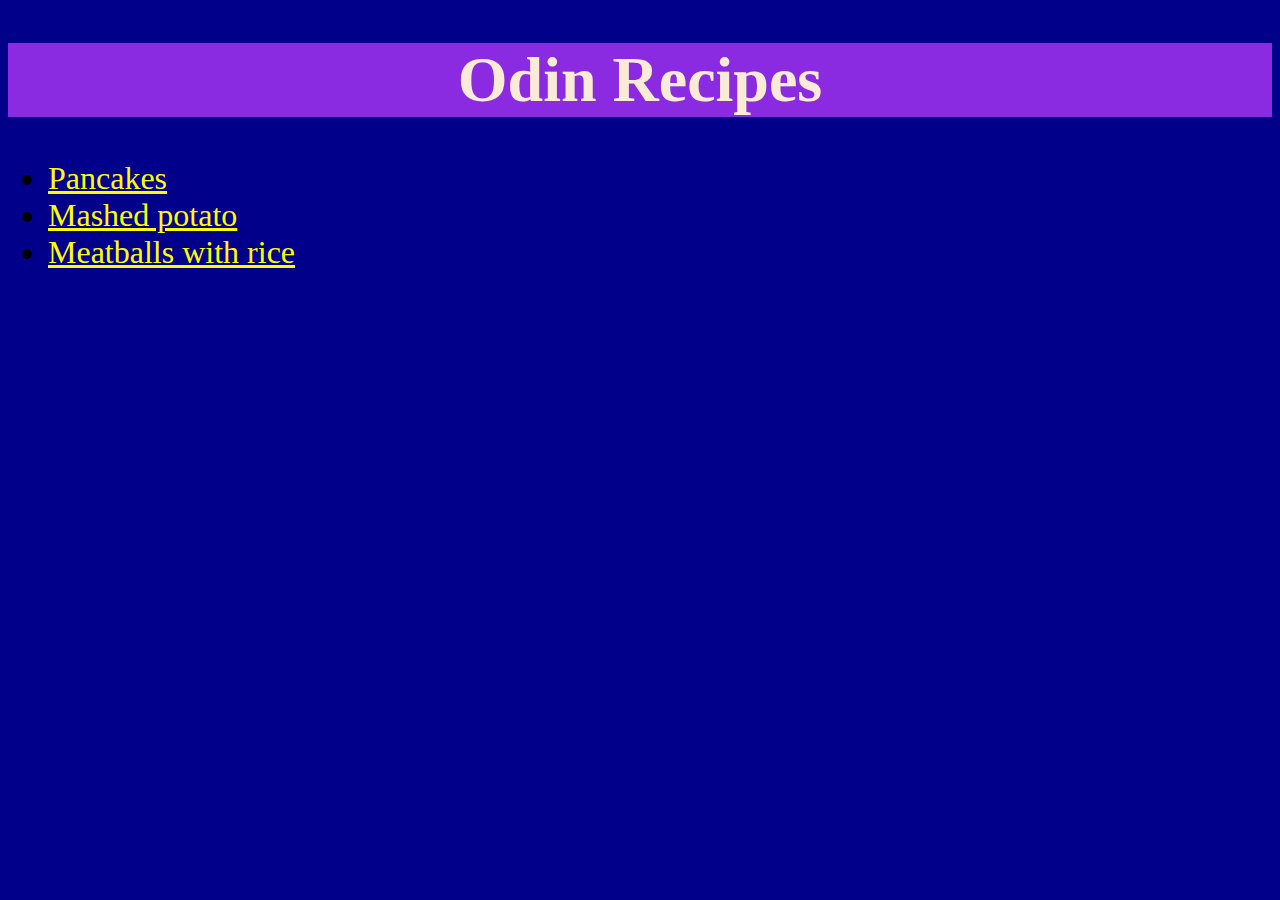
<file: index.html>
<!DOCTYPE html>
<html lang="en">
    <head>
        <link rel="stylesheet" href="style.css">
        <meta charset="utf-8">
        <title> </title>
    </head>

    <body>
        <h1>Odin Recipes</h1>
        <ul>
            <li><a href="recipes/pancakes.html">Pancakes</a></li>
            <li><a href="recipes/mashed-potato.html">Mashed potato</a></li>
            <li><a href="recipes/meatballs-with-rice.html">Meatballs with rice</a></li>
        </ul>
       
        </body>
</html>
</file>
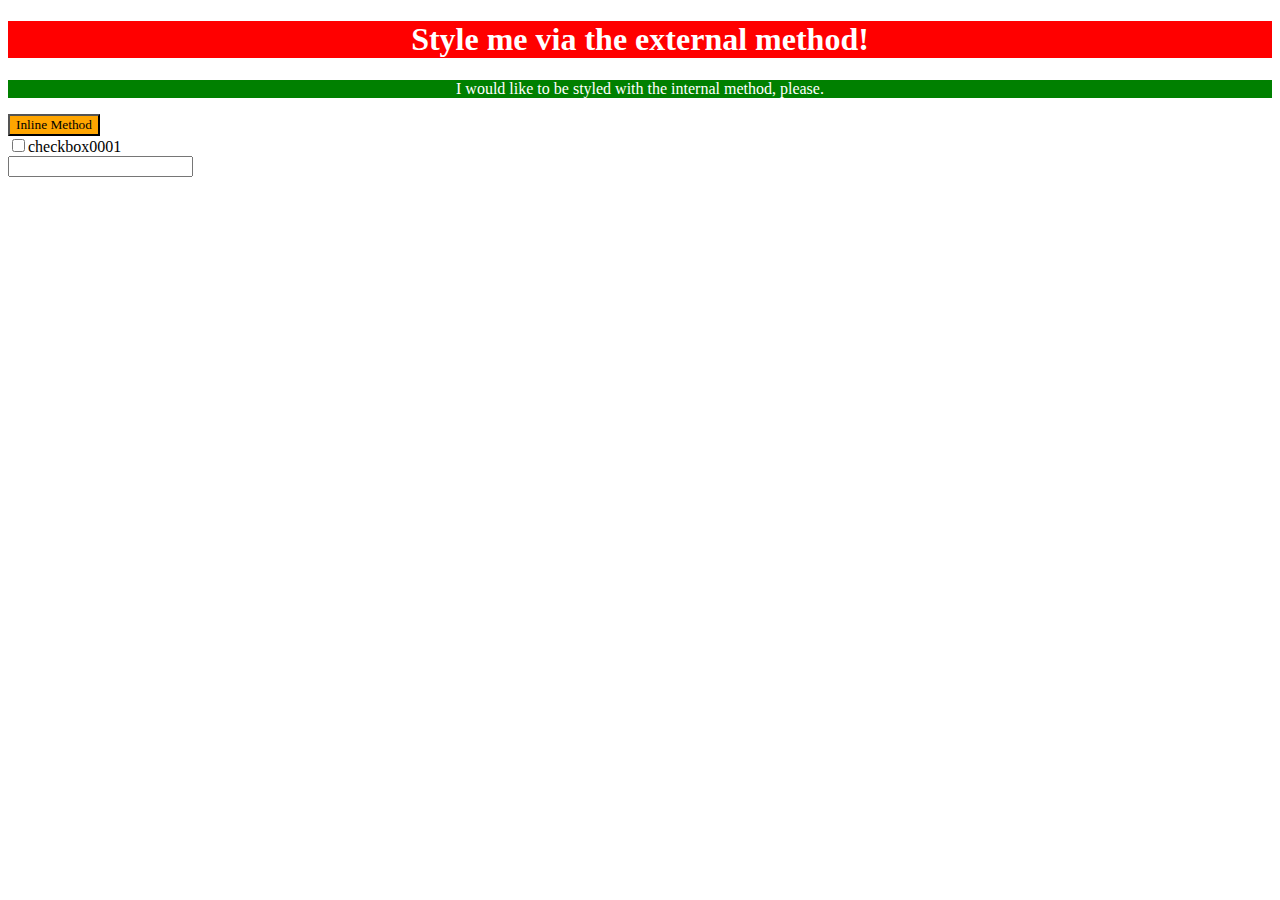
<file: img/Methods for Adding CSS.html>
<!DOCTYPE html>
<!-- saved from url=(0073)file:///home/forester/css-exercises/foundations/01-css-methods/index.html -->
<html lang="en"><head><meta http-equiv="Content-Type" content="text/html; charset=UTF-8">
    <link rel="stylesheet" href="./Methods for Adding CSS_files/style.css">
    
    <meta http-equiv="X-UA-Compatible" content="IE=edge">
    <meta name="viewport" content="width=device-width, initial-scale=1.0">
    <title>Methods for Adding CSS</title>
    <style>
      p {
        color: white;
        background-color: green;
        font-family: 'Times New Roman', Times, serif;
        text-align: center;
      }
    </style>

  </head>
  <body>
    <h1>Style me via the external method!</h1>
    <p>I would like to be styled with the internal method, please.</p>
    <div><button style="text-align: end; font-family: &#39;Times New Roman&#39;, Times, serif; font-size: 18; color: black; background-color: orange;">Inline Method</button></div>
    <div><input type="checkbox" name="checkbox" id="0001">checkbox0001</div>
  <div><input type="email" name="" id=""></div>
  
  
</body></html>
</file>
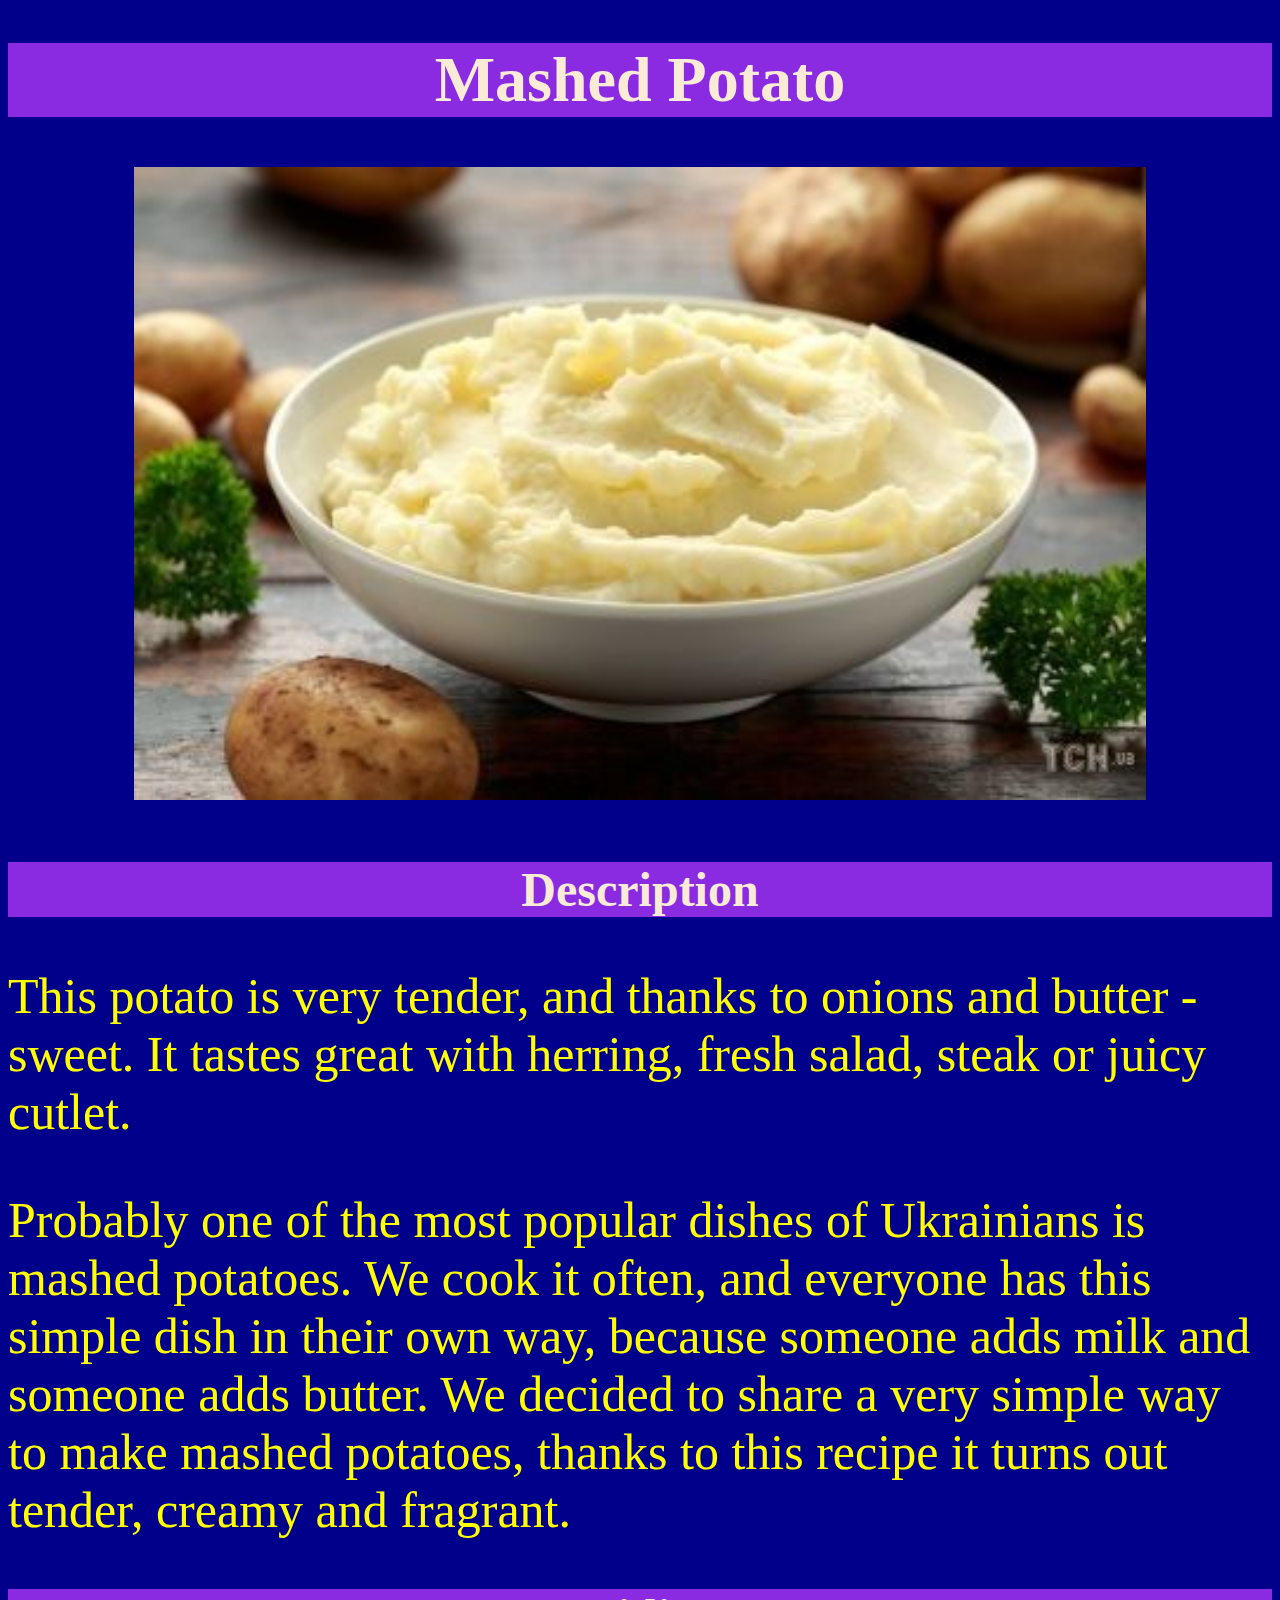
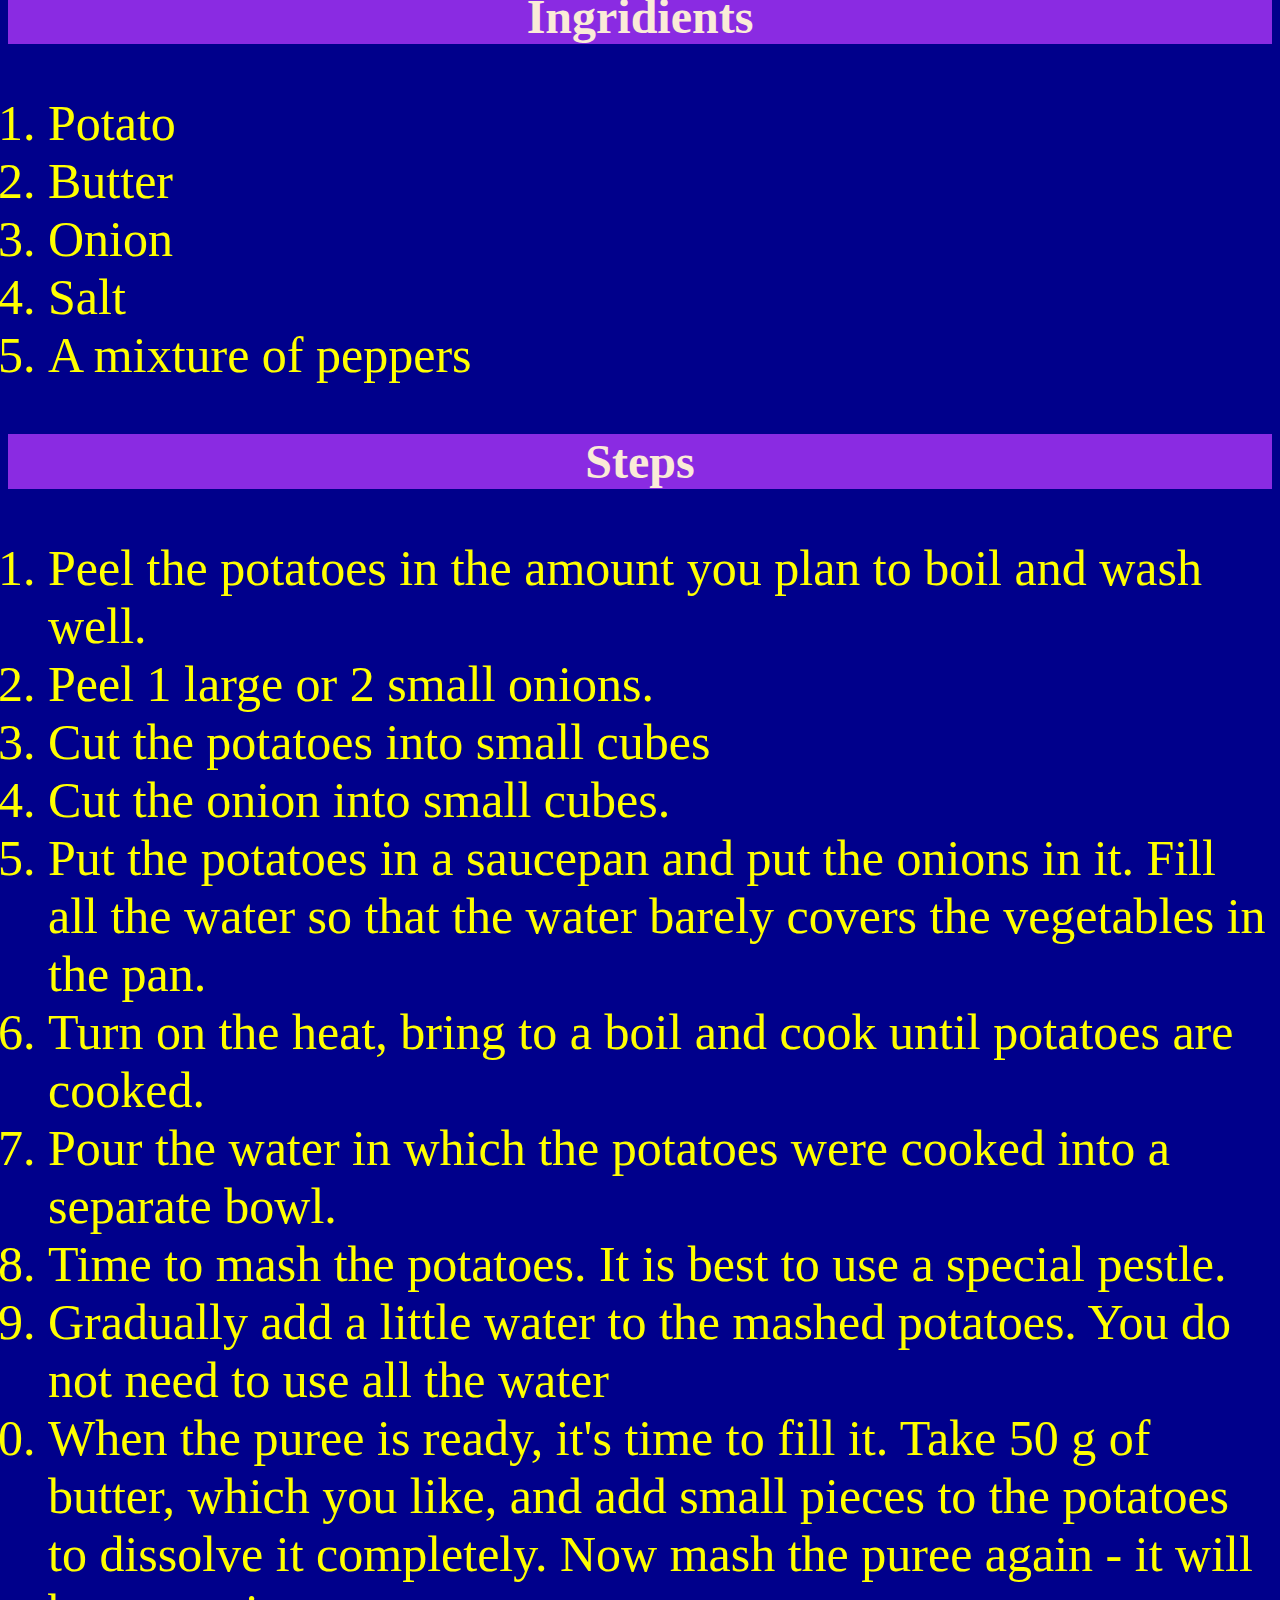
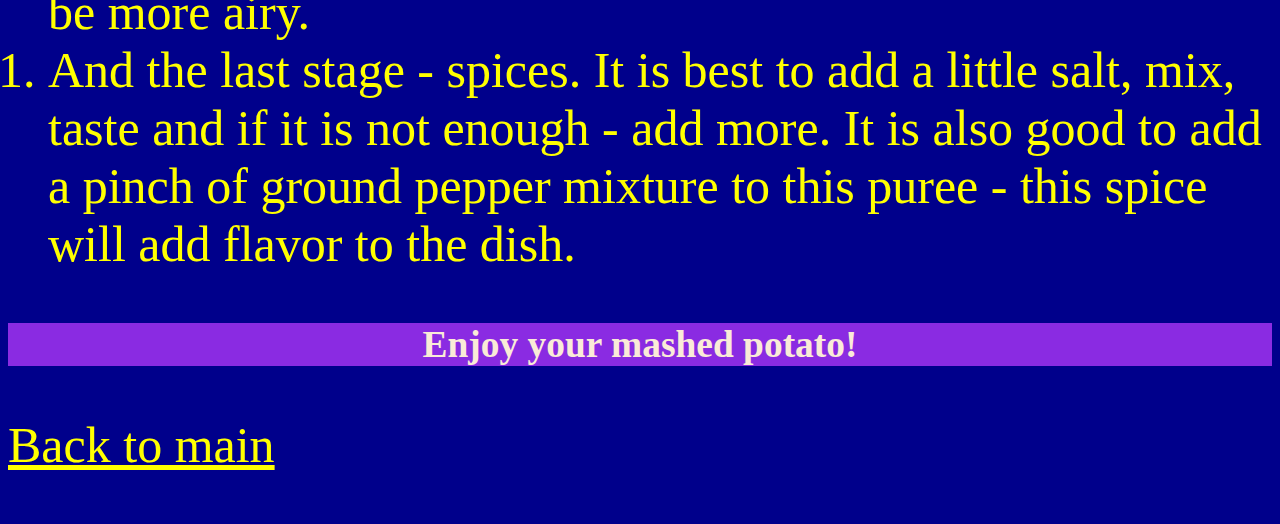
<file: recipes/mashed-potato.html>
<!DOCTYPE html>
<html lang="en">
    <head>
        <link rel="stylesheet" href="../style.css">
        <meta charset="utf-8">
        <title> </title>
    </head>

    <body>
        <h1>Mashed Potato</h1>
        <p><img src="../img/Mashed potato.jpg" alt="finihed mashed potato"></p>
        <h2>Description</h2>
        <p><!--Write description here-->This potato is very tender, and thanks to onions and butter - sweet. It tastes great with herring, fresh salad, steak or juicy cutlet.</p>
        <p>Probably one of the most popular dishes of Ukrainians is mashed potatoes. We cook it often, and everyone has this simple dish in their own way, because someone adds milk and someone adds butter. We decided to share a very simple way to make mashed potatoes, thanks to this recipe it turns out tender, creamy and fragrant.</p>
        <h2>Ingridients</h2>
        <ol>
            <li>Potato</li>
            <li>Butter</li>
            <li>Onion</li>
            <li>Salt</li>
            <li>A mixture of peppers</li>
        </ol>
        <h2>Steps</h2>
        <ol>
            <li><!--Write steps here-->Peel the potatoes in the amount you plan to boil and wash well.</li>
            <li>Peel 1 large or 2 small onions.</li>
            <li>Cut the potatoes into small cubes</li>
            <li>Cut the onion into small cubes.</li>
            <li>Put the potatoes in a saucepan and put the onions in it. Fill all the water so that the water barely covers the vegetables in the pan.</li>
            <li>Turn on the heat, bring to a boil and cook until potatoes are cooked.</li>
            <li>Pour the water in which the potatoes were cooked into a separate bowl. </li>
            <li>Time to mash the potatoes. It is best to use a special pestle.</li>
            <li>Gradually add a little water to the mashed potatoes. You do not need to use all the water</li>
            <li>When the puree is ready, it's time to fill it. Take 50 g of butter, which you like, and add small pieces to the potatoes to dissolve it completely. Now mash the puree again - it will be more airy.</li>
            <li>And the last stage - spices. It is best to add a little salt, mix, taste and if it is not enough - add more. It is also good to add a pinch of ground pepper mixture to this puree - this spice will add flavor to the dish.</li>
        </ol>

        <h3>Enjoy your mashed potato!</h3>
        <p><a href="../index.html">Back to main</a></p>
        
    </body>
</html>
</file>
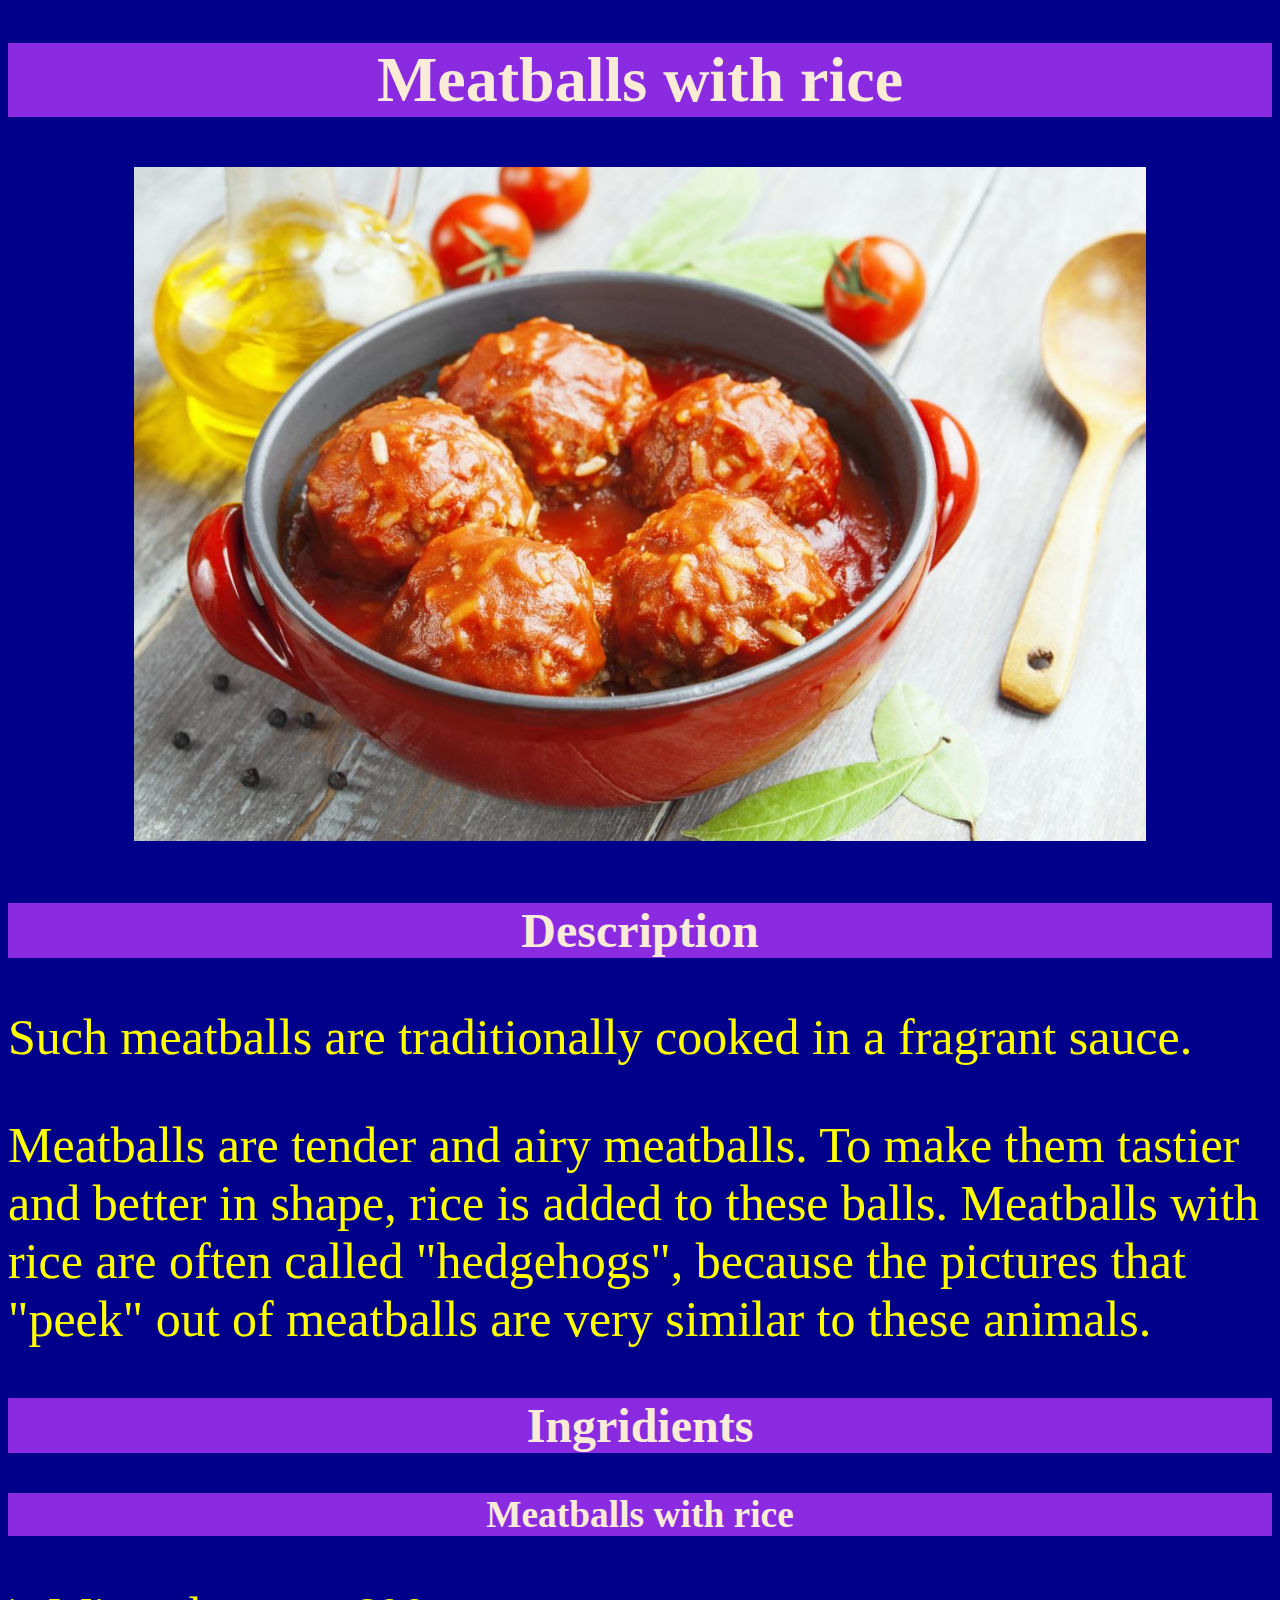
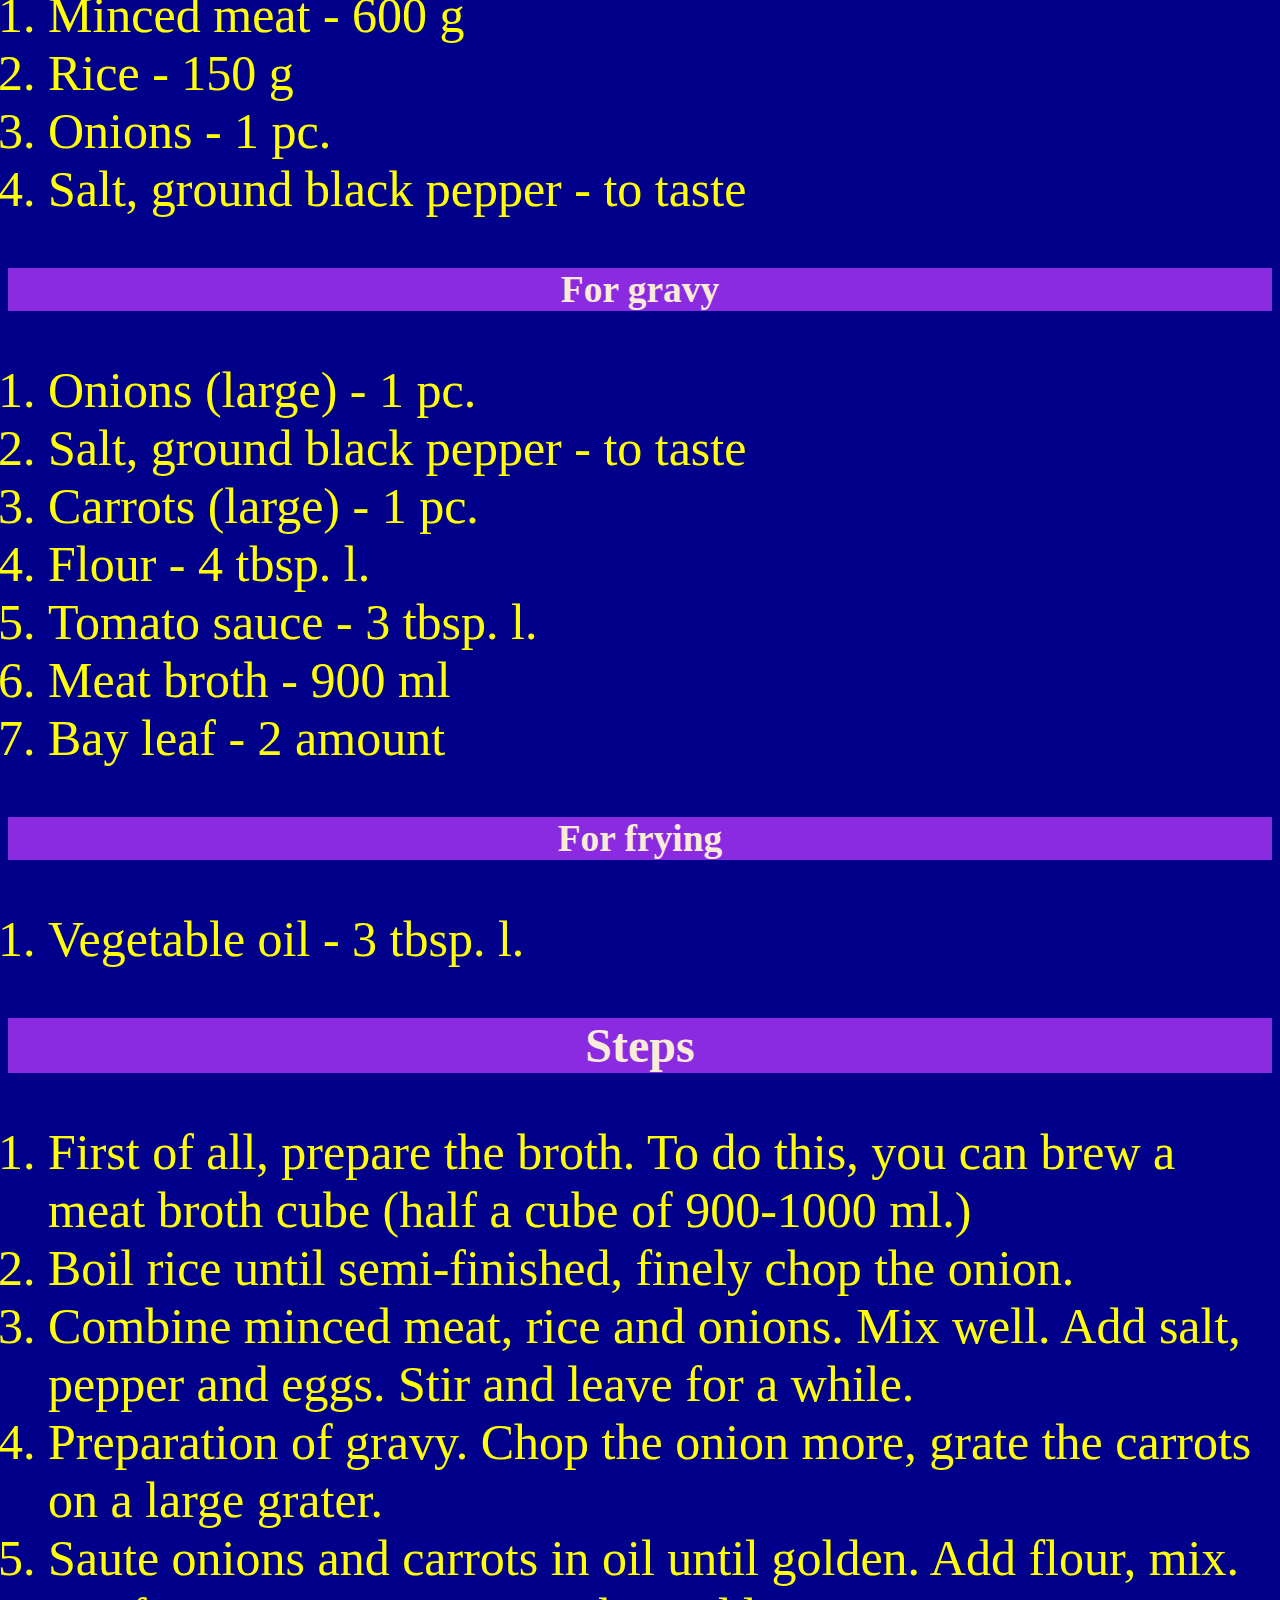
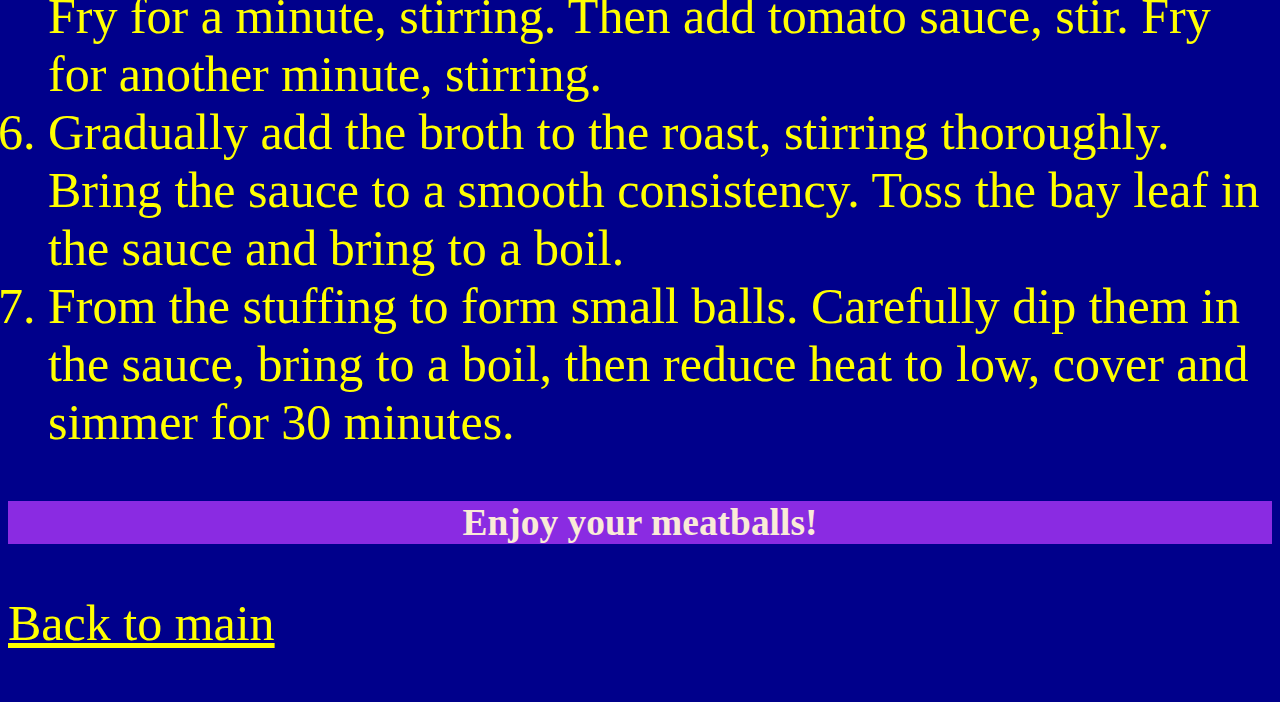
<file: recipes/meatballs-with-rice.html>
<!DOCTYPE html>
<html lang="en">
    <head>
        <link rel="stylesheet" href="../style.css">
        <meta charset="utf-8">
        <title> </title>
    </head>

    <body>
        <h1>Meatballs with rice</h1>
        <p><img src="../img/meatballs with rice.jpg" alt="finihed pancakes"></p>
        <h2>Description</h2>
        <p><!--Write description here-->Such meatballs are traditionally cooked in a fragrant sauce.</p>
        <p>Meatballs are tender and airy meatballs. To make them tastier and better in shape, rice is added to these balls. Meatballs with rice are often called "hedgehogs", because the pictures that "peek" out of meatballs are very similar to these animals.</p>
        <h2>Ingridients</h2>
        <h3>Meatballs with rice</h3>
        <ol>
            <li>Minced meat - 600 g</li>
            <li>Rice - 150 g</li>
            <li>Onions - 1 pc.</li>
            <li>Salt, ground black pepper - to taste</li>

        </ol>
        <h3>For gravy</h3>
        <ol>
            <li>Onions (large) - 1 pc.</li>
            <li>Salt, ground black pepper - to taste</li>
            <li>Carrots (large) - 1 pc.</li>
            <li>Flour - 4 tbsp. l.</li>
            <li>Tomato sauce - 3 tbsp. l.</li>
            <li>Meat broth - 900 ml</li>
            <li>Bay leaf - 2 amount</li>
        </ol>
        <h3> For frying</h3>
        <ol><li>Vegetable oil - 3 tbsp. l.</li></ol>
        <h2>Steps</h2>
        <ol>
            <li><!--Write steps here-->First of all, prepare the broth. To do this, you can brew a meat broth cube (half a cube of 900-1000 ml.)</li>
            <li>Boil rice until semi-finished, finely chop the onion.</li> 
            <li>Combine minced meat, rice and onions. Mix well. Add salt, pepper and eggs. Stir and leave for a while.</li>
            <li>Preparation of gravy. Chop the onion more, grate the carrots on a large grater.</li>
            <li>Saute onions and carrots in oil until golden. Add flour, mix. Fry for a minute, stirring. Then add tomato sauce, stir. Fry for another minute, stirring.</li>
            <li>Gradually add the broth to the roast, stirring thoroughly. Bring the sauce to a smooth consistency. Toss the bay leaf in the sauce and bring to a boil.</li>
            <li>From the stuffing to form small balls. Carefully dip them in the sauce, bring to a boil, then reduce heat to low, cover and simmer for 30 minutes.</li>
        </ol>

        <h3>Enjoy your meatballs!</h3>
        <p><a href="../index.html">Back to main</a></p>
        
    </body>
</html>
</file>
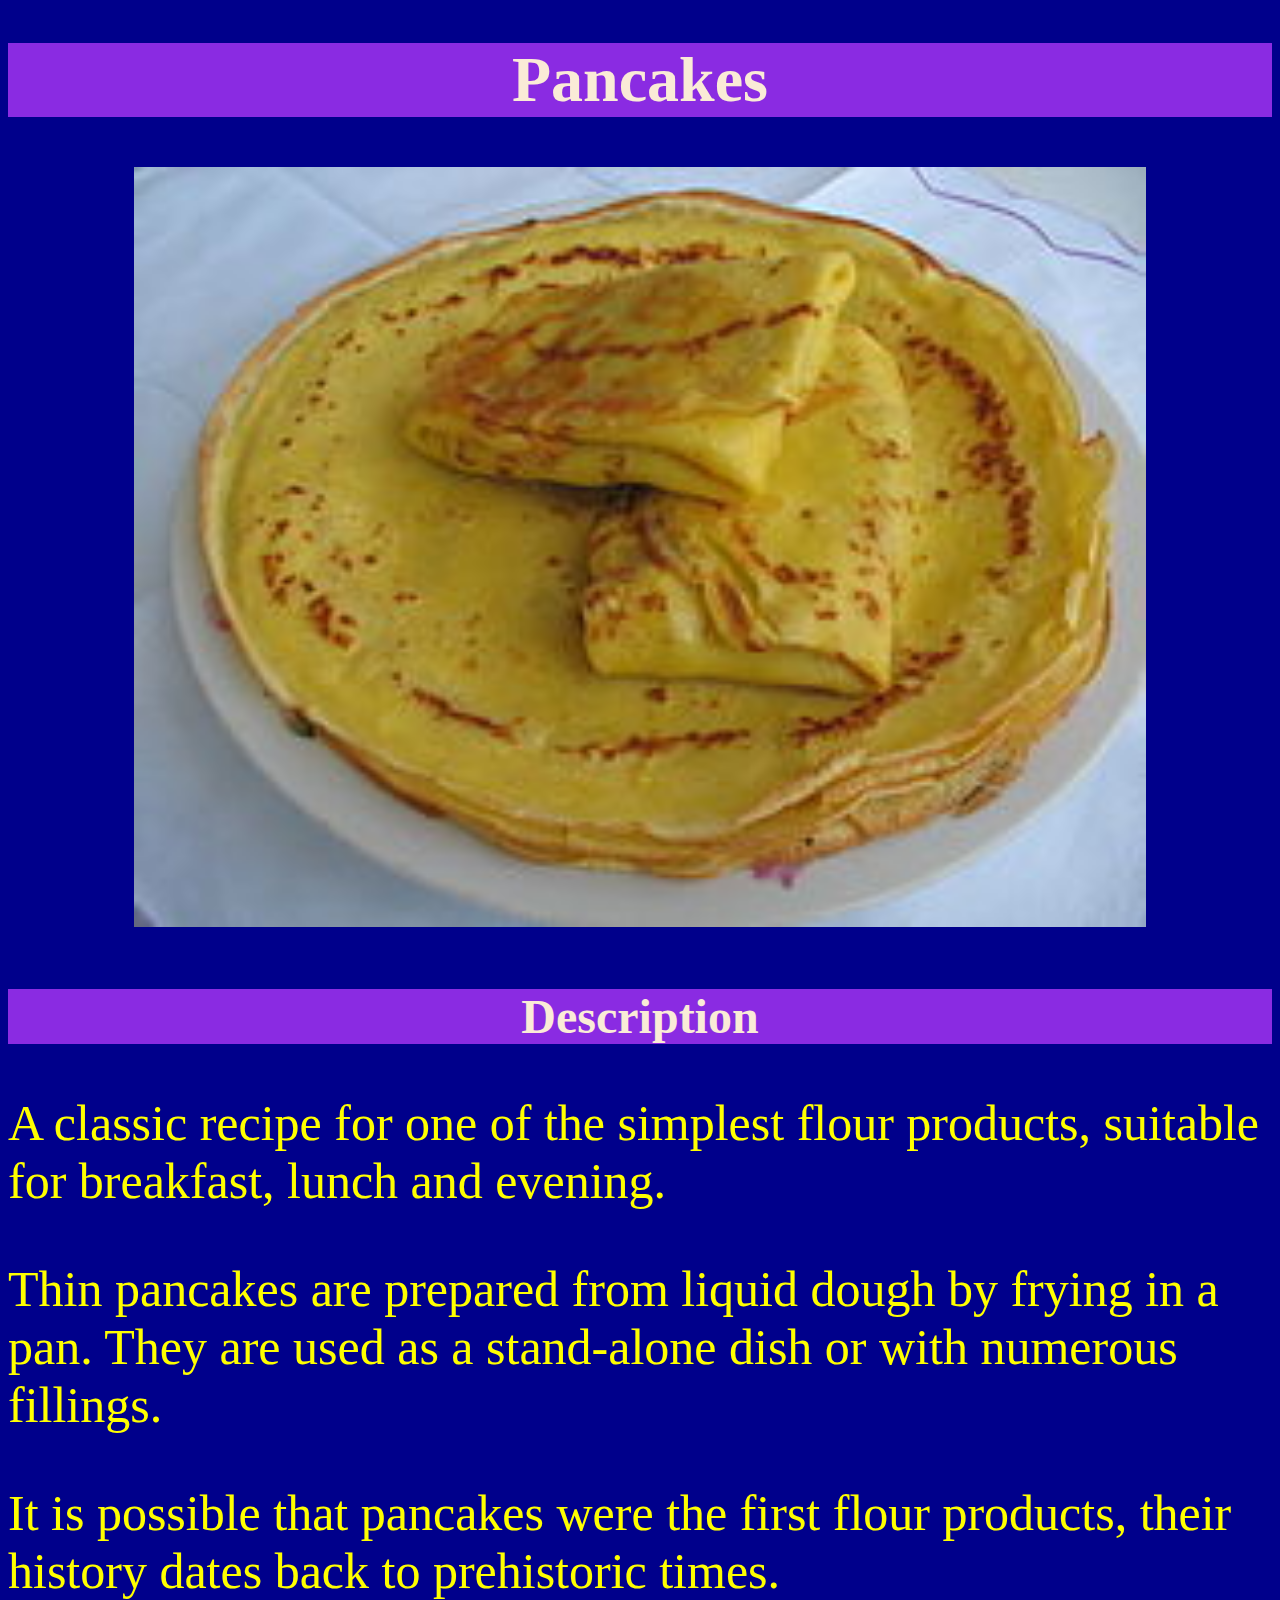
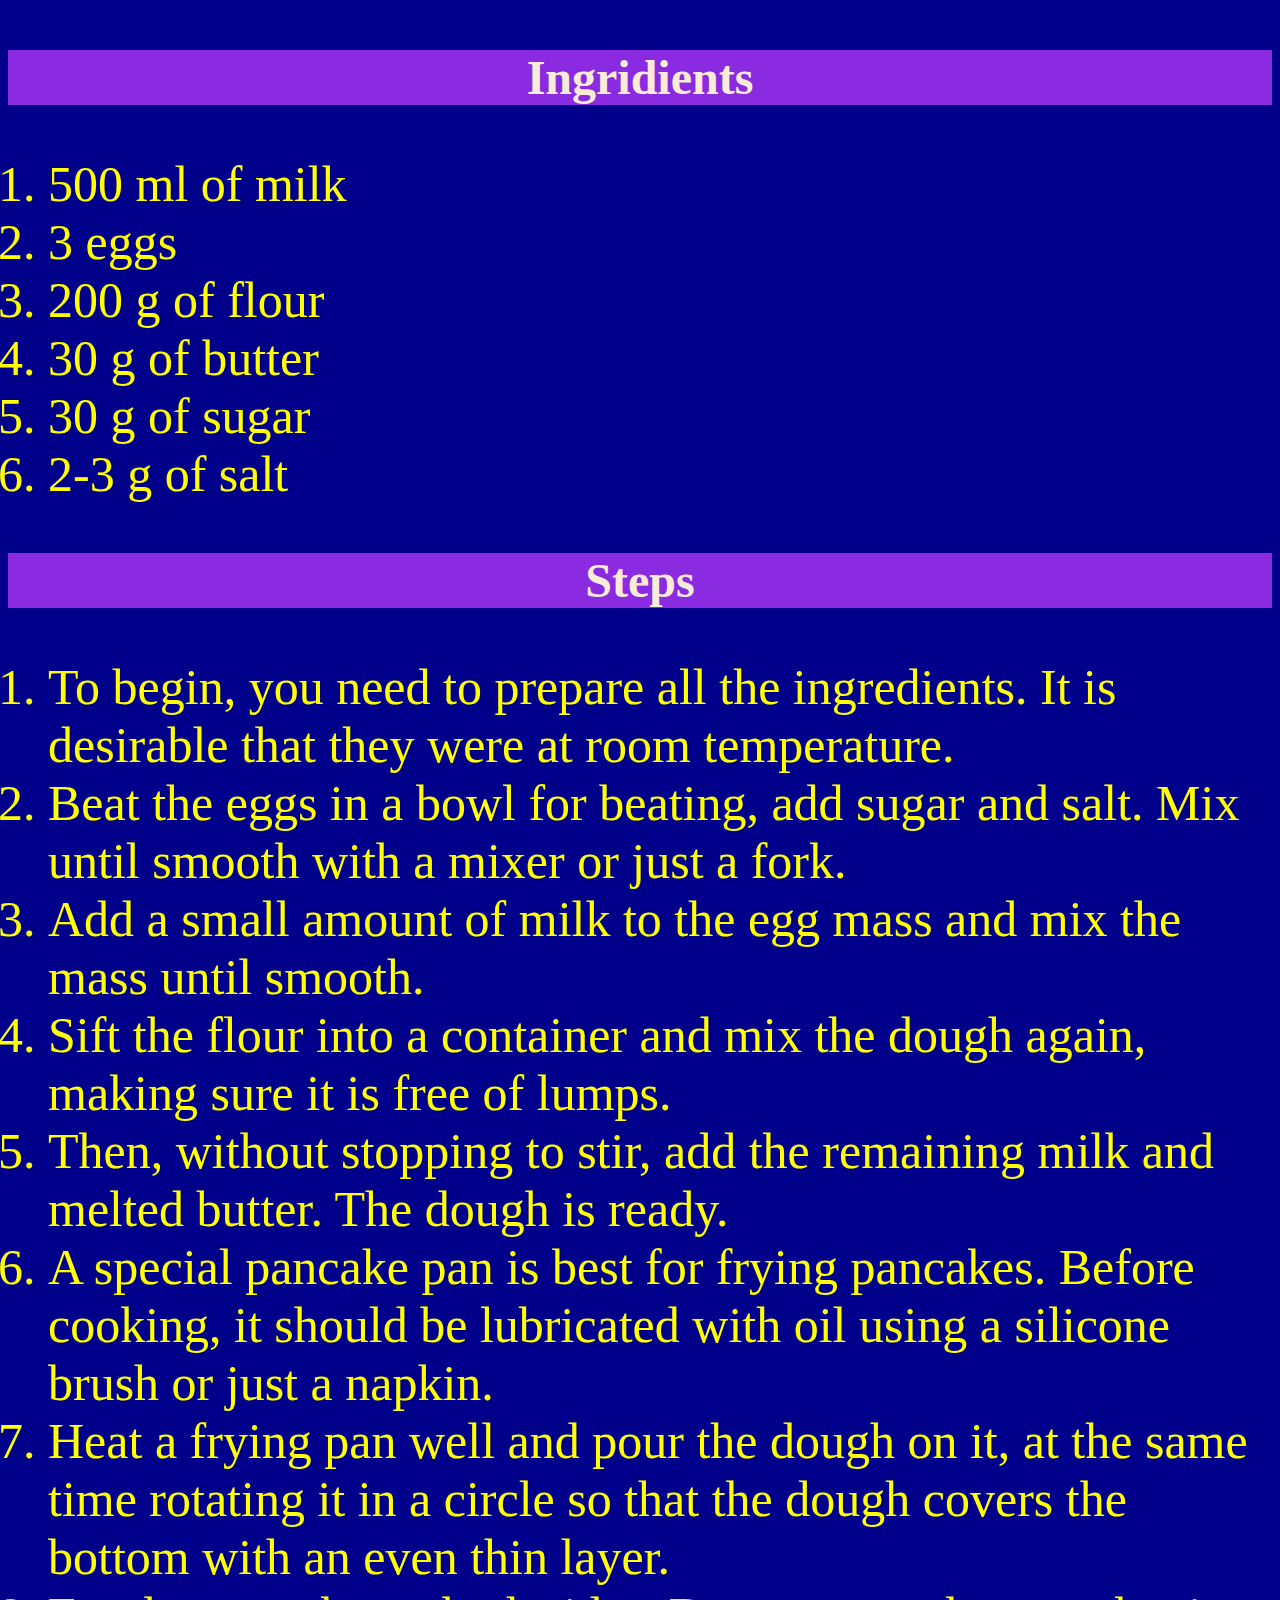
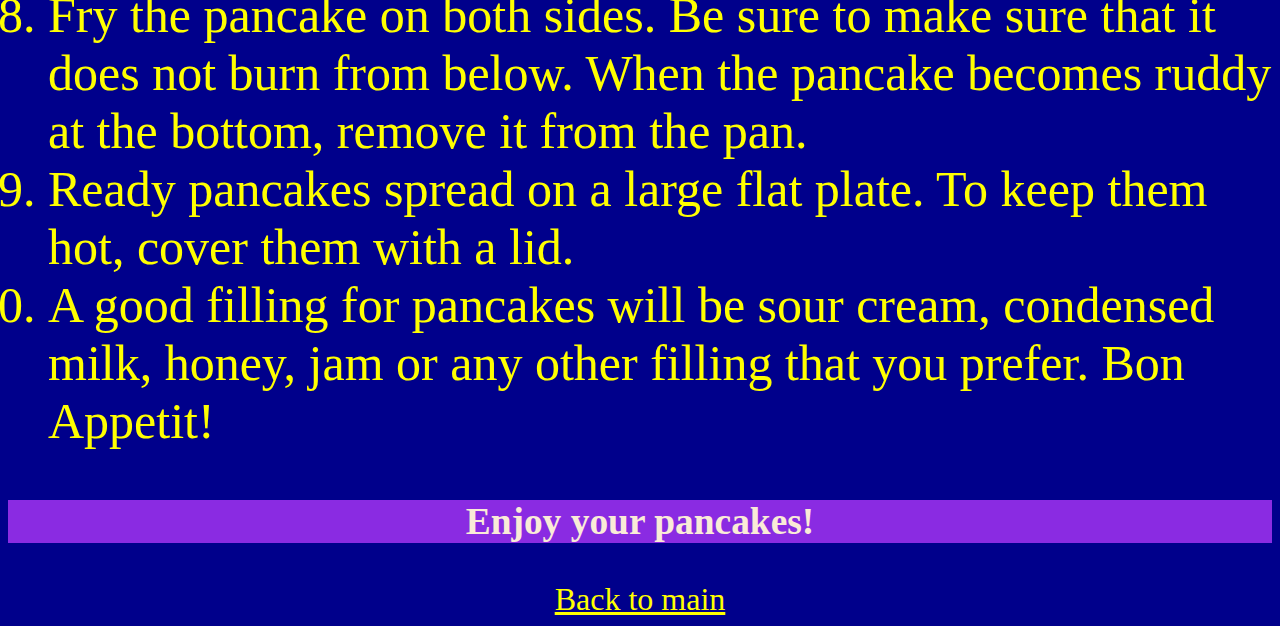
<file: recipes/pancakes.html>
<!DOCTYPE html>
<html lang="en">
    <head>
        <link rel="stylesheet" href="../style.css">
        <meta charset="utf-8">
        <title> </title>
    </head>

    <body>
        <h1>Pancakes</h1>
        <p><img src="../img/Pancakes.jpg" alt="finihed pancakes"></p>
        <h2>Description</h2>
        <p><!--Write description here-->A classic recipe for one of the simplest flour products, suitable for breakfast, lunch and evening.</p>
        <p>Thin pancakes are prepared from liquid dough by frying in a pan. They are used as a stand-alone dish or with numerous fillings.</p>
        <p>It is possible that pancakes were the first flour products, their history dates back to prehistoric times.</p>
        <h2>Ingridients</h2>
        <ol>
            <li>500 ml of milk</li>
            <li>3 eggs</li>
            <li>200 g of flour</li>
            <li>30 g of butter</li>
            <li>30 g of sugar</li>
            <li>2-3 g of salt</li>
        </ol>
        <h2>Steps</h2>
        <ol>
            <li><!--Write steps here-->To begin, you need to prepare all the ingredients. It is desirable that they were at room temperature.</li>
            <li>Beat the eggs in a bowl for beating, add sugar and salt. Mix until smooth with a mixer or just a fork.</li>
            <li>Add a small amount of milk to the egg mass and mix the mass until smooth.</li>
            <li>Sift the flour into a container and mix the dough again, making sure it is free of lumps.</li>
            <li>Then, without stopping to stir, add the remaining milk and melted butter. The dough is ready.</li>
            <li>A special pancake pan is best for frying pancakes. Before cooking, it should be lubricated with oil using a silicone brush or just a napkin.</li>
            <li>Heat a frying pan well and pour the dough on it, at the same time rotating it in a circle so that the dough covers the bottom with an even thin layer.</li>
            <li>Fry the pancake on both sides. Be sure to make sure that it does not burn from below. When the pancake becomes ruddy at the bottom, remove it from the pan.</li>
            <li>Ready pancakes spread on a large flat plate. To keep them hot, cover them with a lid.</li>
            <li>A good filling for pancakes will be sour cream, condensed milk, honey, jam or any other filling that you prefer. Bon Appetit!</li>
        </ol>

        <h3>Enjoy your pancakes!</h3>
        <div><a href="../index.html">Back to main</a></div>
        
    </body>
</html>
</file>
<file: style.css>
h1 {
    font-family: 'Times New Roman', Times, serif;
    background-color: blueviolet;
    text-align: center;
    color: antiquewhite;
}

body {
    font-size: xx-large;
    

}

ul {
    
    color: black;
   
}

 img {
    height: auto;
    width: 80%;
    margin-left: 10%;
    margin-right: 10%;
    
 }

 h2 {
    font-family: 'Times New Roman', Times, serif;
    background-color: blueviolet;
    text-align: center;
    color: antiquewhite;
 }

 h3 {
    font-family: 'Times New Roman', Times, serif;
    background-color: blueviolet;
    text-align: center;
    color: antiquewhite;
 }
 div {
     text-align: center;
 }

 
html {
    color: yellow;
    background-color: darkblue;
    font-size: 50px;
}
p {
    font-size: 50px;
}

ol {
    font-size: 50px;
}

a {
    color: yellow;
}
</file>
<file: img/Methods for Adding CSS_files/style.css>
h1 {
    color: white;
    background-color: red;
    text-align: center;
    font-weight: bold;
    font-family: 'Times New Roman', Times, serif;
  }
</file>
